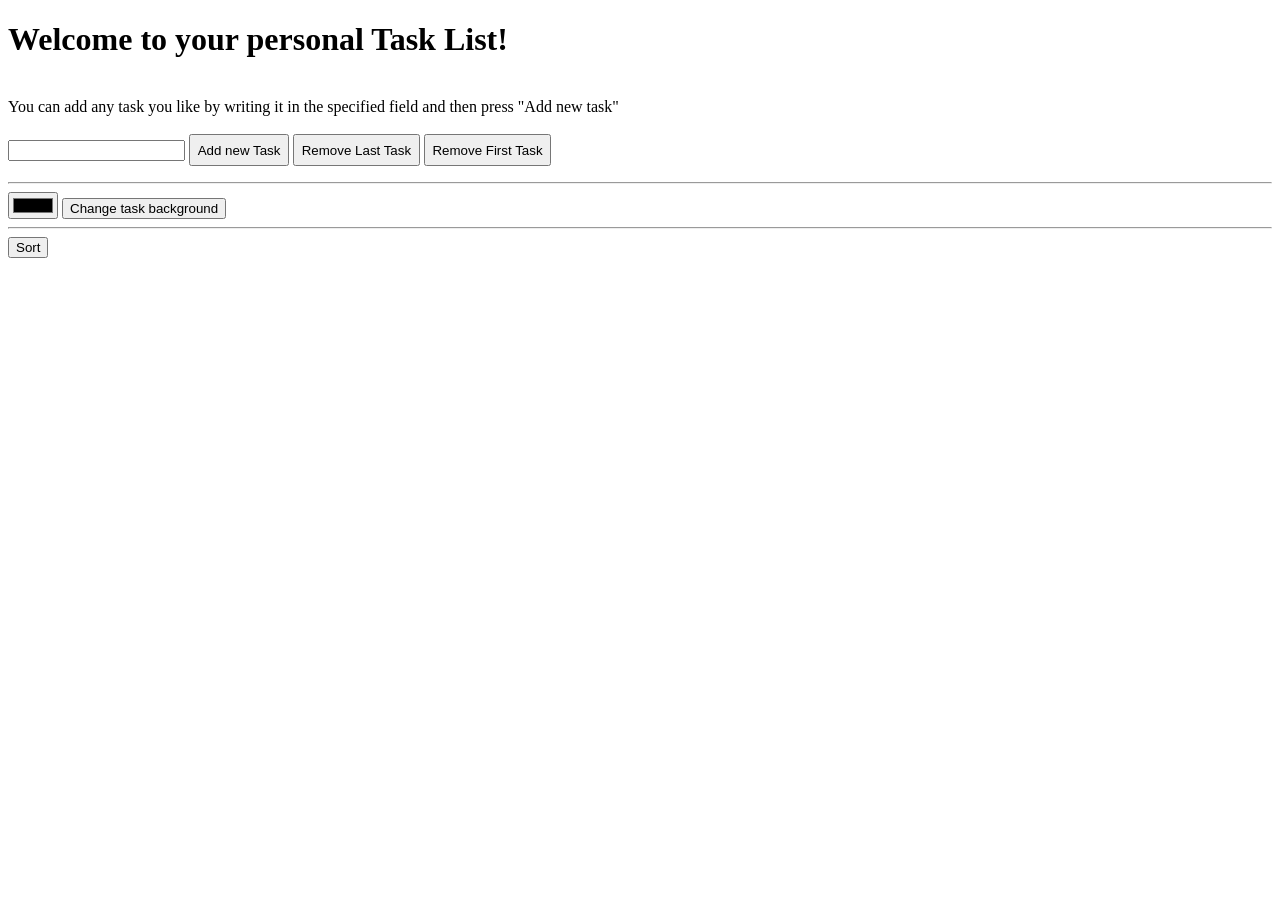
<file: index.html>
<!DOCTYPE html>
<html lang="en">
  <head>
    <meta charset="UTF-8" />
    <meta http-equiv="X-UA-Compatible" content="IE=edge" />
    <meta name="viewport" content="width=device-width, initial-scale=1.0" />
    <title>Gotta Do</title>
    <link rel="stylesheet" href="style.css" />
  </head>
  <body>
    <h1>Welcome to your personal Task List!</h1>
    <br />

    <span
      >You can add any task you like by writing it in the specified field and
      then press "Add new task"</span
    ><br /><br />

    <input type="text" id="newTask" />
    <input
      type="button"
      value="Add new Task"
      onclick="addNewTask(event)"
      class="buttonStyle"
    />
    <!--space for probs 3&4-->
    <button onclick="removeLast(event)" class="buttonStyle">
      Remove Last Task
    </button>
    <button onclick="removeFirst(event)" class="buttonStyle">
      Remove First Task
    </button>
    <ul id="myTaskList" class="taskListColor"></ul>

    <hr />

    <input type="color" placeholder="Color" id="colorPicker" />
    <input type="button" value="Change task background" />

    <hr />

    <input type="button" value="Sort" onclick="bubbleSort()" />

    <script src="index.js"></script>
  </body>
</html>
</file>
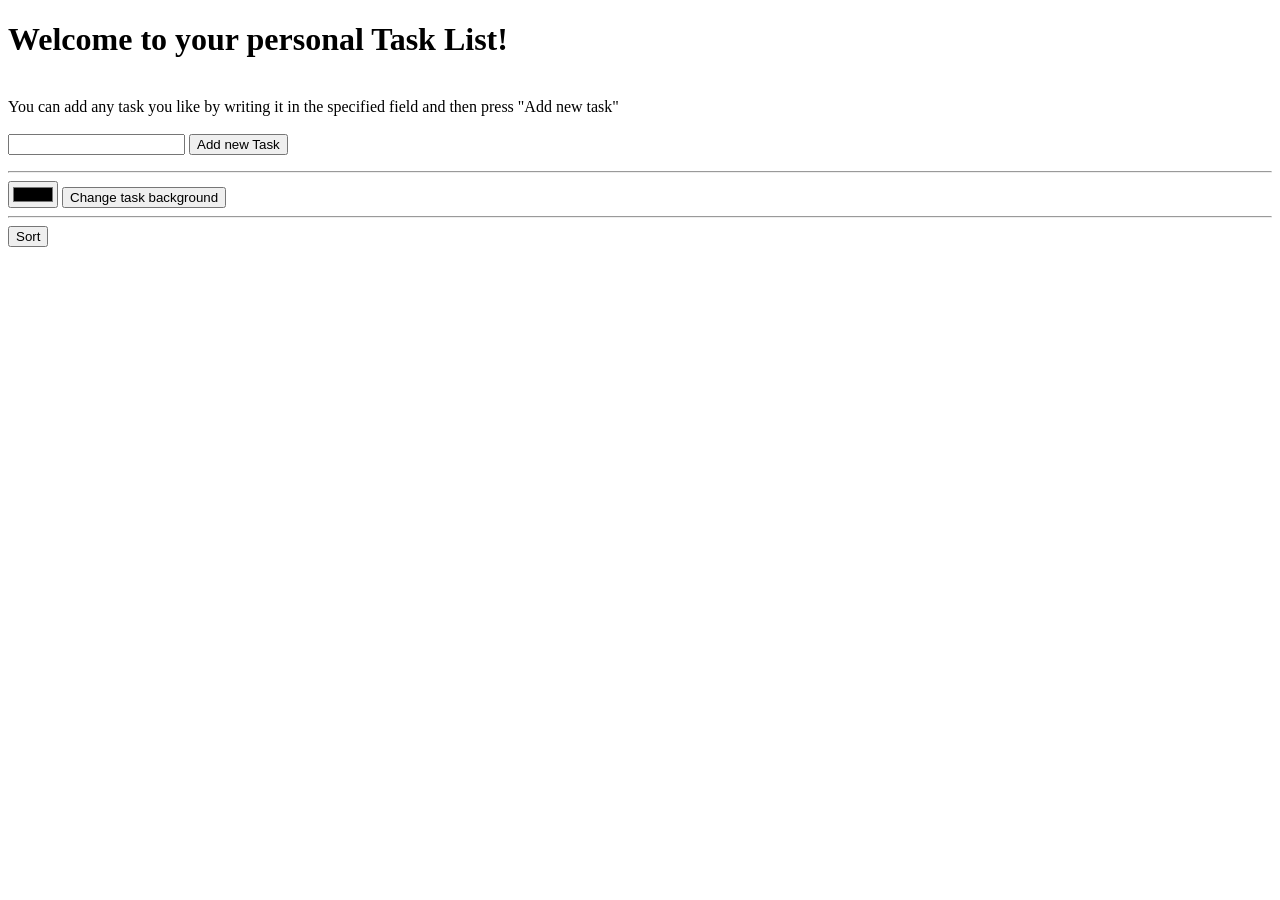
<file: M1-D13.html>
<!DOCTYPE html>
<!--
ASSIGNMENT RULES
- The solution must be pushed to the repository and be available for the tutors by the end of the day
- You can ask for tutor's help
- You can google / use StackOverflow BUT we suggest you to use just the material provided
- To test the page, just open it with your default browser.

ASSIGNMENT TOPIC
You are building a task list website.
The user should be able to see the list of tasks, add new ones, delete existing ones or sort them all alphabetically.
-->
<html lang="en">
  <head>
    <!-- EXERCISE 1:
    Specify the title, the charset (UTF-8) and the viewport of the page.
    -->
    <style>
      /* EXERCISE 2:  
       Create a CSS class for the task list with a different background color
       Create a CSS class for the task list item with a border, a bold text and a bigger font size
       Style every button of the page to be bigger
    */
    </style>
  </head>

  <body>
    <h1>Welcome to your personal Task List!</h1>
    <br />

    <span
      >You can add any task you like by writing it in the specified field and
      then press "Add new task"</span
    ><br /><br />

    <input type="text" id="newTask" />
    <input type="button" value="Add new Task" onclick="addNewTask()" />

    <!-- EXERCISE 3
        Create a button "Remove Last Task" to trigger the function "removeLast"
        -->

    <!-- EXERCISE 4
        Create a button "Remove First Task" to trigger the function "removeFirst"
        -->

    <ul id="myTaskList"></ul>

    <hr />

    <input type="color" placeholder="Color" id="colorPicker" />
    <input type="button" value="Change task background" />

    <hr />

    <input type="button" value="Sort" onclick="bubbleSort()" />

    <script>
      /* EXERCISE 5:
              Add a new task to the list.
              Suggestion:
              - Use document.getElementById to get the UL item and the input text
              - Use the document.createElement to create the new List Item
              - Append the LI child to the UL
          */

      /* EXERCISE 6:
              Create a function "removeLast" which removes the last item from the task list
          */

      /* EXERCISE 7:
              Create a function "removeFirst" which removes the first item from the task list
          */

      /* EXERCISE 8:
             Create a function "getTasksAsArray" which returns, and prints to the console an array containing the tasks as strings
          */

      /* EXERCISE 9:
             Create a function "changeTaskBackgroundColor" and attach it to the "Change task background" button via JavaScript (not via html attribute)
             Take the color from the color picker ad apply it as background to every list item
    */

      /* ### EXTRA ### */

      /* EXERCISE 10:
              Attach an eventListener to each new task you create. When the task receives the click it should be removed (only the clicked task should disappear)
    */

      /* EXERCISE 11:
             Create a function "bubbleSort()" which sorts the task list alphabetically using the bubble sort algorithm
    */

      /* #### Suggestion:
     - Break the code into many function for semplicity 
     - Reuse the functions previously created */
    </script>
  </body>
</html>
</file>
<file: style.css>
/*background color for task list*/
.taskListColor {
  background-color: gray;
  margin-top: 0.5em;
  margin-left: 0.5em;
  margin-right: 0.5em;
}
.taskListStyle {
  border: solid 1pt black;
  font-weight: bolder;
  font-size: large;
  margin-bottom: 0.2em;
  background-color: aqua;
}
.buttonStyle {
  padding: 0.5em;
}
</file>
